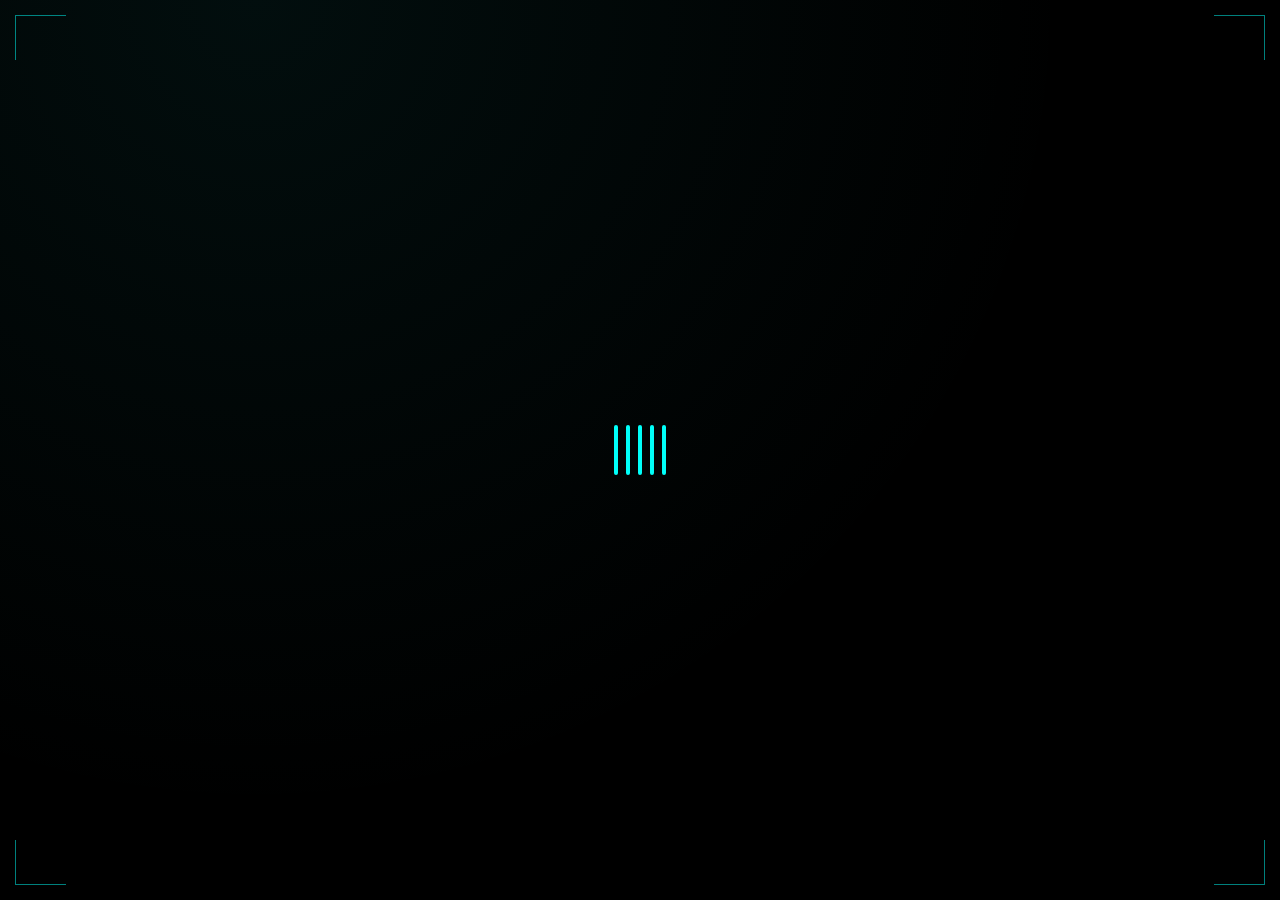
<file: index.html>
<!DOCTYPE html>
<html lang="en">

<head>
   <meta charset="UTF-8">
    <meta name="viewport" content="width=device-width, initial-scale=1.0">
    <meta name="description" content="Frontend Developer crafting modern, responsive, and user-focused web experiences with clean code and creative design. Passionate about building fast, interactive interfaces using modern web technologies and turning ideas into visually engaging digital products.">
    <meta name="keywords" content="frontend developer, web developer, JavaScript developer, React developer, responsive web design, UI developer, HTML, CSS, JavaScript, modern web applications, user interface design, frontend engineering, interactive websites, mobile-friendly websites, creative developer, web performance, clean code, portfolio website, web development services, web design, web solutions, web projects, web technologies, web development portfolio, web development skills, web development experience, web development expertise, web development services, web development company, web development agency, web development freelancer, web development consultant, web development expert, web development specialist, web development professional, web development solutions">
    <meta name="author" content="Adoyi Collins">
    <title>Adoyi Collins | Frontend Developer</title>
    <link rel="icon" href="images/site-logo.png">

    <!-- Google JetBrains Mono -->
    <link href="https://fonts.googleapis.com/css2?family=JetBrains+Mono:wght@400;500;700&display=swap" rel="stylesheet">

    <!-- Google Syne font -->
    <link href="https://fonts.googleapis.com/css2?family=Syne:wght@400;500;700&display=swap" rel="stylesheet">

    <link rel="stylesheet" href="index.css">
</head>
<body>

    <div class="angle-top"></div>
    <div class="angle-top2"></div>
    <div class="angle-bottom"></div>
    <div class="angle-bottom2"></div>


    <div class="loading-container">
        <span class="loading-bar"></span>
        <span class="loading-bar"></span>
        <span class="loading-bar"></span>
        <span class="loading-bar"></span>
        <span class="loading-bar"></span>
    </div>



    <script src="index.js"></script>
</body>
</html>
</file>
<file: index.css>
* {
    padding: 0;
    margin: 0;
    box-sizing: border-box;
    scrollbar-width: thin;
    scrollbar-color: #03a3a1 black;
}

html {
    scroll-behavior: smooth;
}

body {
    background: radial-gradient(circle at 20% 0%, rgba(28, 210, 207, 0.065), transparent 60%),
    linear-gradient(180deg, #000000 0%, #000000 100%);
    
    margin: 0;
    min-height: 100vh;
}


.loading-container {
    display: flex;
    justify-content: center;
    align-items: center;
    gap: 8px;
    height: 100%;
    width: 100%;
    min-height: 100vh;
}

.loading-bar {
    background: #00FFF9;
    width: 4px;
    height: 50px;
    border-radius: 15px;
    animation : scale 1s ease-in-out infinite;
    animation-delay: -0.8s;
}

.loading-bar:nth-child(2) {
    animation-delay: -0.7s;
}

.loading-bar:nth-child(3) {
    animation-delay: -0.6s;
}

.loading-bar:nth-child(4) {
    animation-delay: -0.5s;
}

.loading-bar:nth-child(5) {
    animation-delay: -0.4s;
}



@keyframes scale {
    0%, 40%, 100% {
        transform: scaleY(0.2);
        border-radius: 15px;
        opacity: 0.3;
    }
    20% {
        transform: scaleY(1.2);
        border-radius: 15px;
        opacity: 1;
    }
}


.angle-top {
    background: transparent;
    border-top: 1px solid #00FFF9;
    border-right: 1px solid #00FFF9;
    position: absolute;
    width: 4%;
    height: 5%;
    top: 15px;
    right: 15px;
    opacity: 0.5;
}

.angle-top2 {
    background: transparent;
    border-top: 1px solid #00FFF9;
    border-left: 1px solid #00FFF9;
    position: absolute;
    width: 4%;
    height: 5%;
    top: 15px;
    left: 15px;
    opacity: 0.5;
}


.angle-bottom {
    background: transparent;
    border-bottom: 1px solid #00FFF9;
    border-left: 1px solid #00FFF9;
    position: absolute;
    width: 4%;
    height: 5%;
    bottom: 15px;
    left: 15px;
    opacity: 0.5;
}


.angle-bottom2 {
    background: transparent;
    border-bottom: 1px solid #00FFF9;
    border-right: 1px solid #00FFF9;
    position: absolute;
    width: 4%;
    height: 5%;
    bottom: 15px;
    right: 15px;
    opacity: 0.5;
}
</file>
